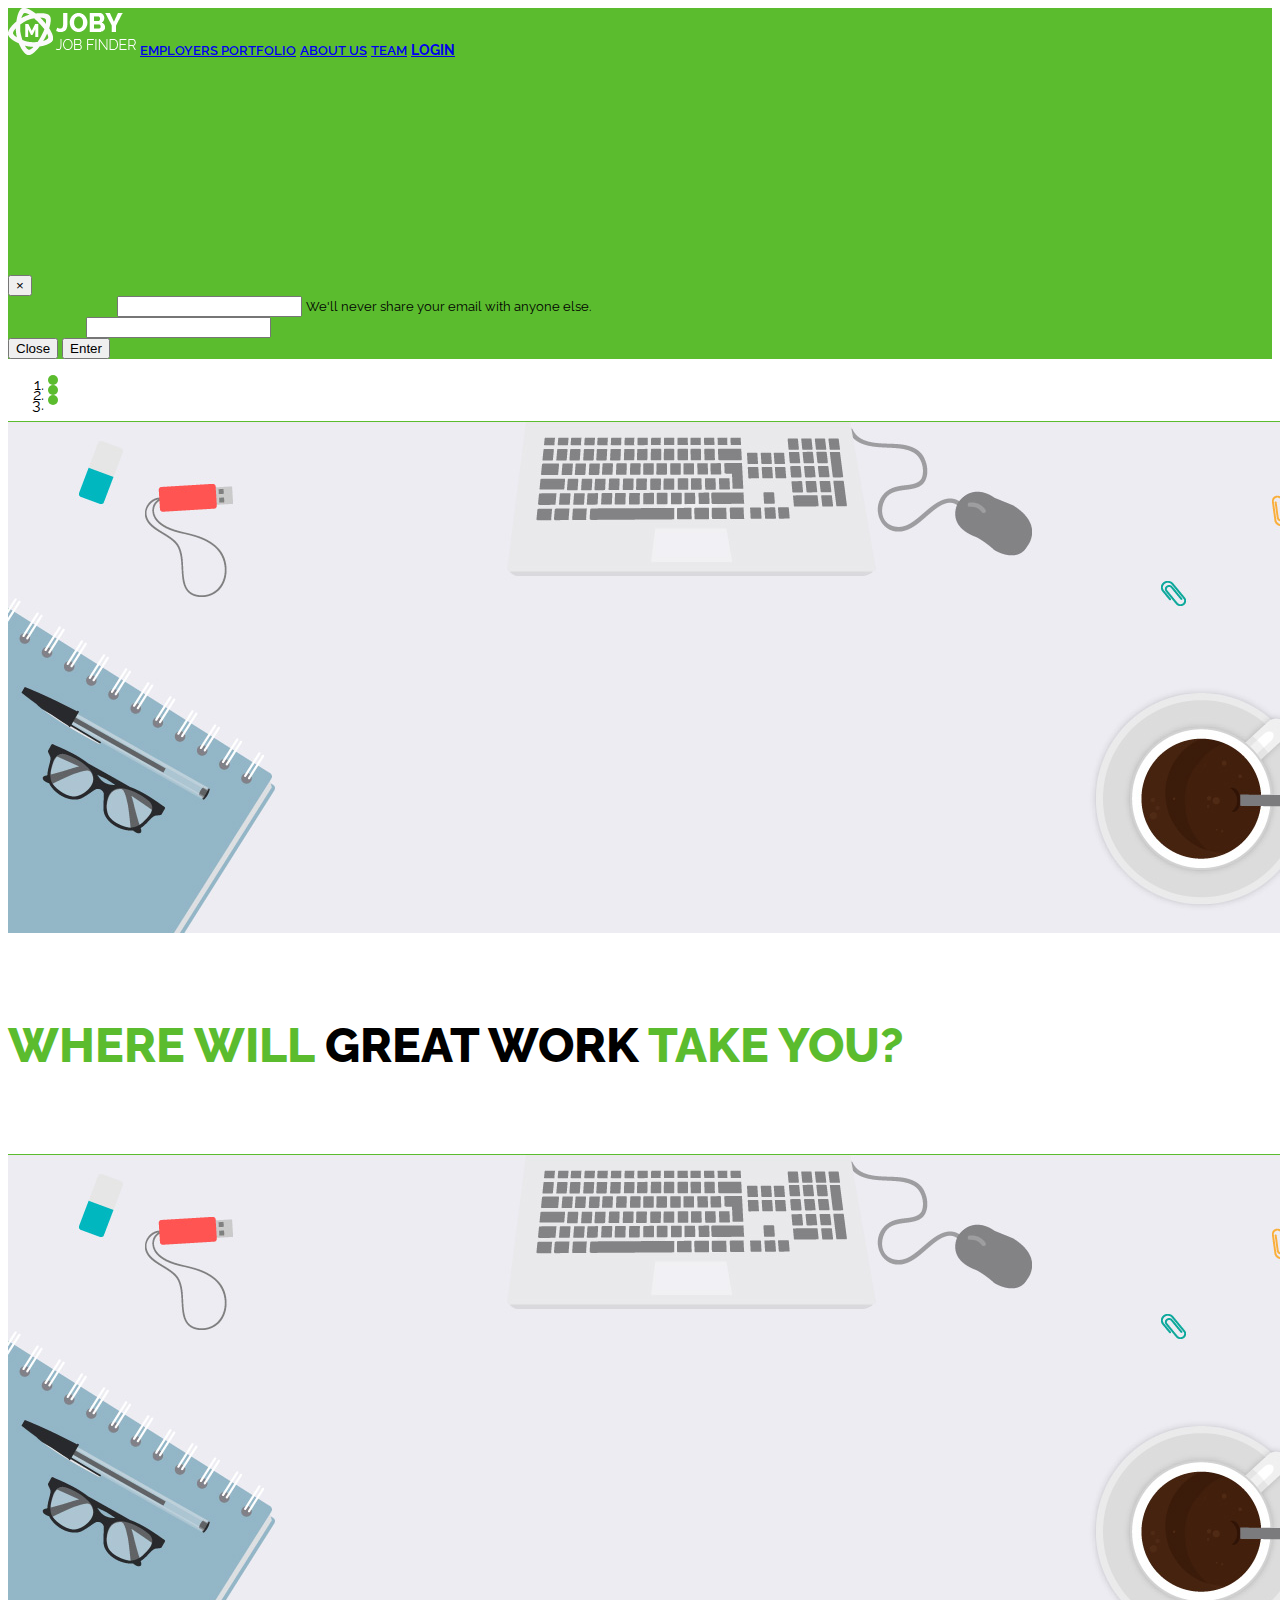
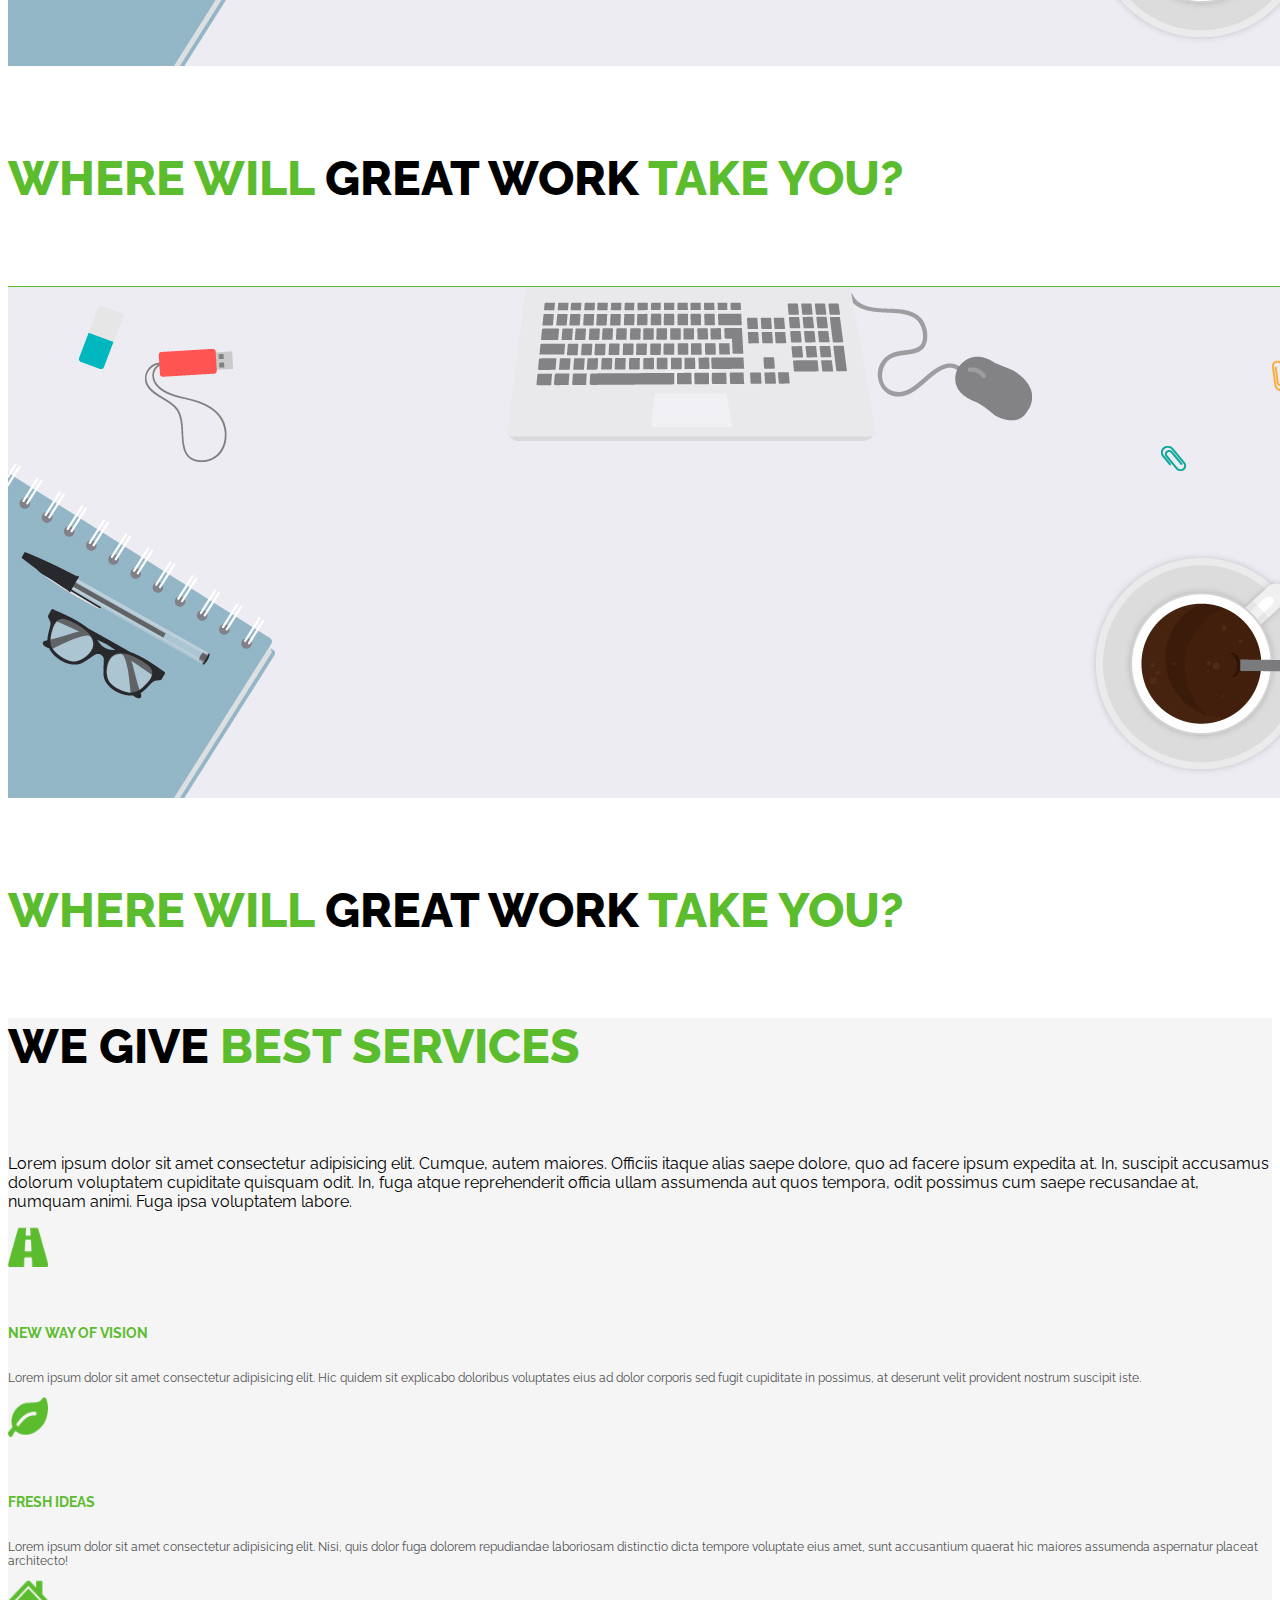
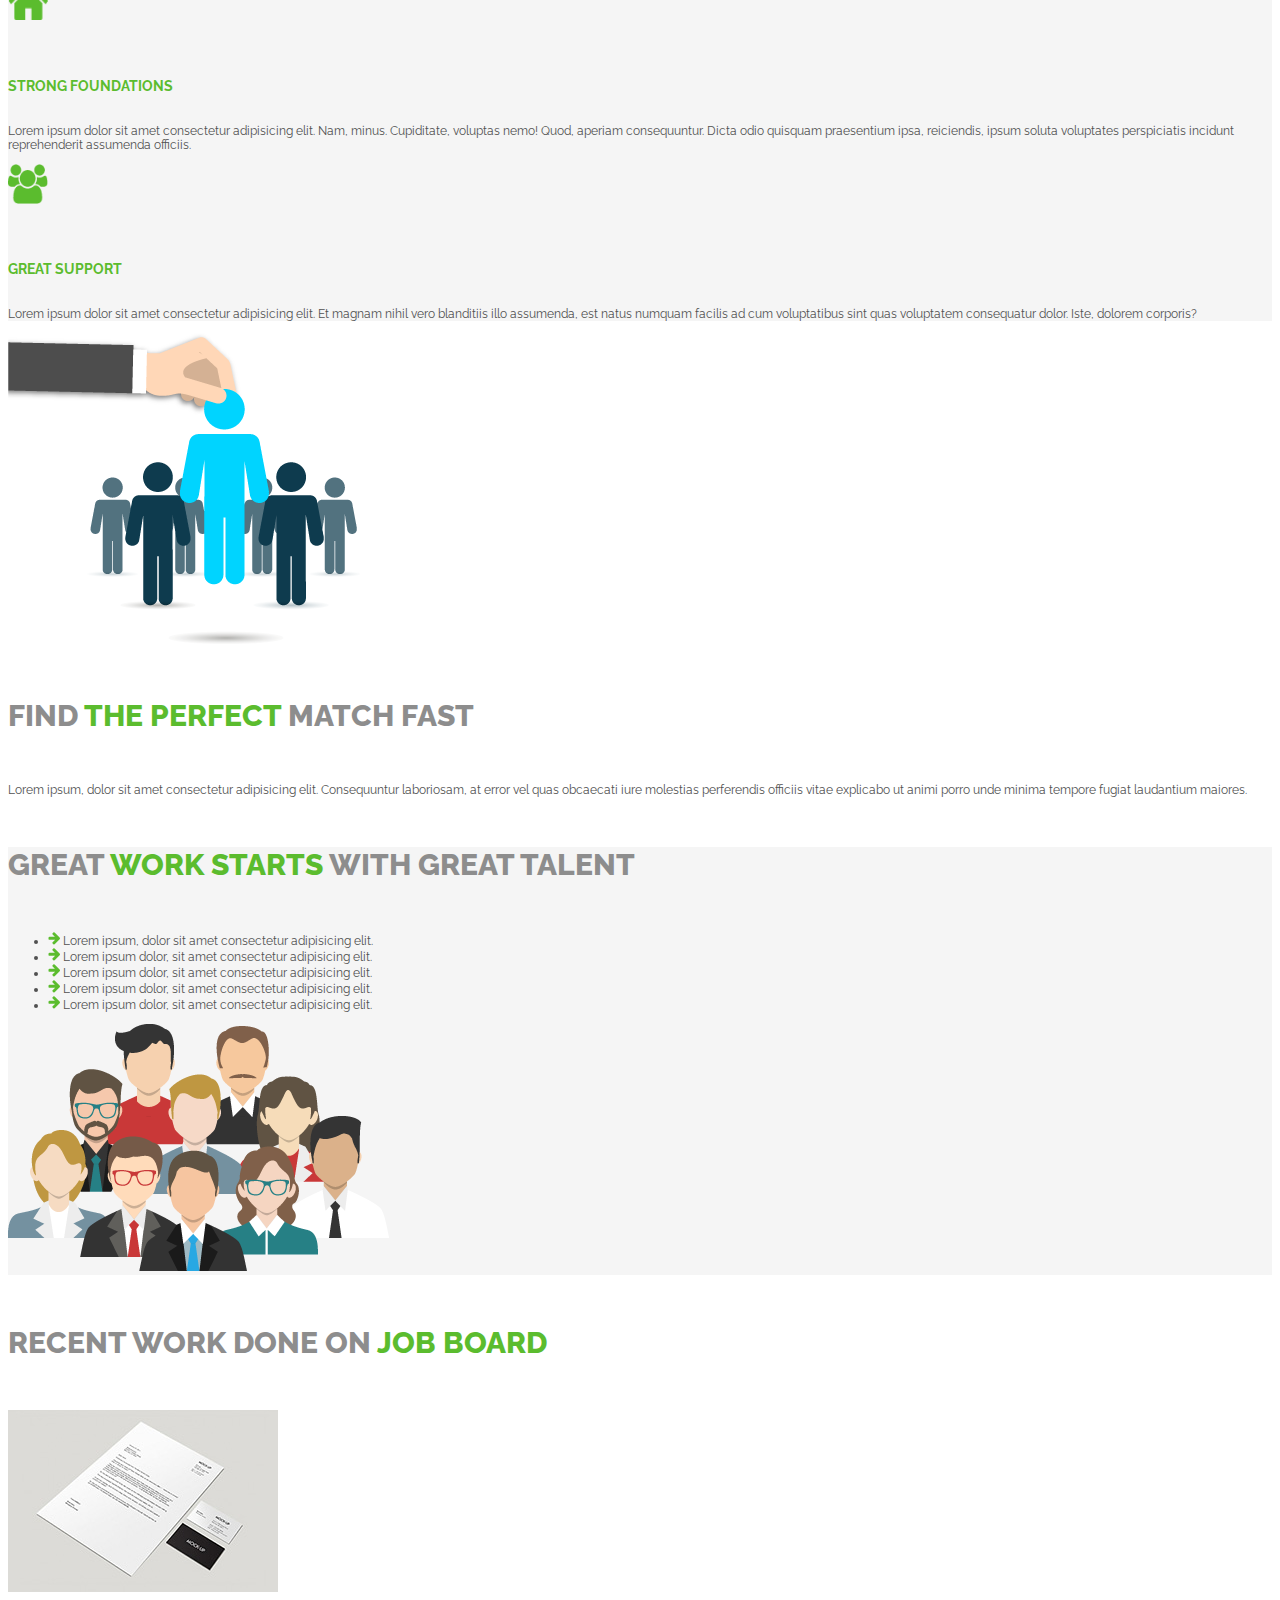
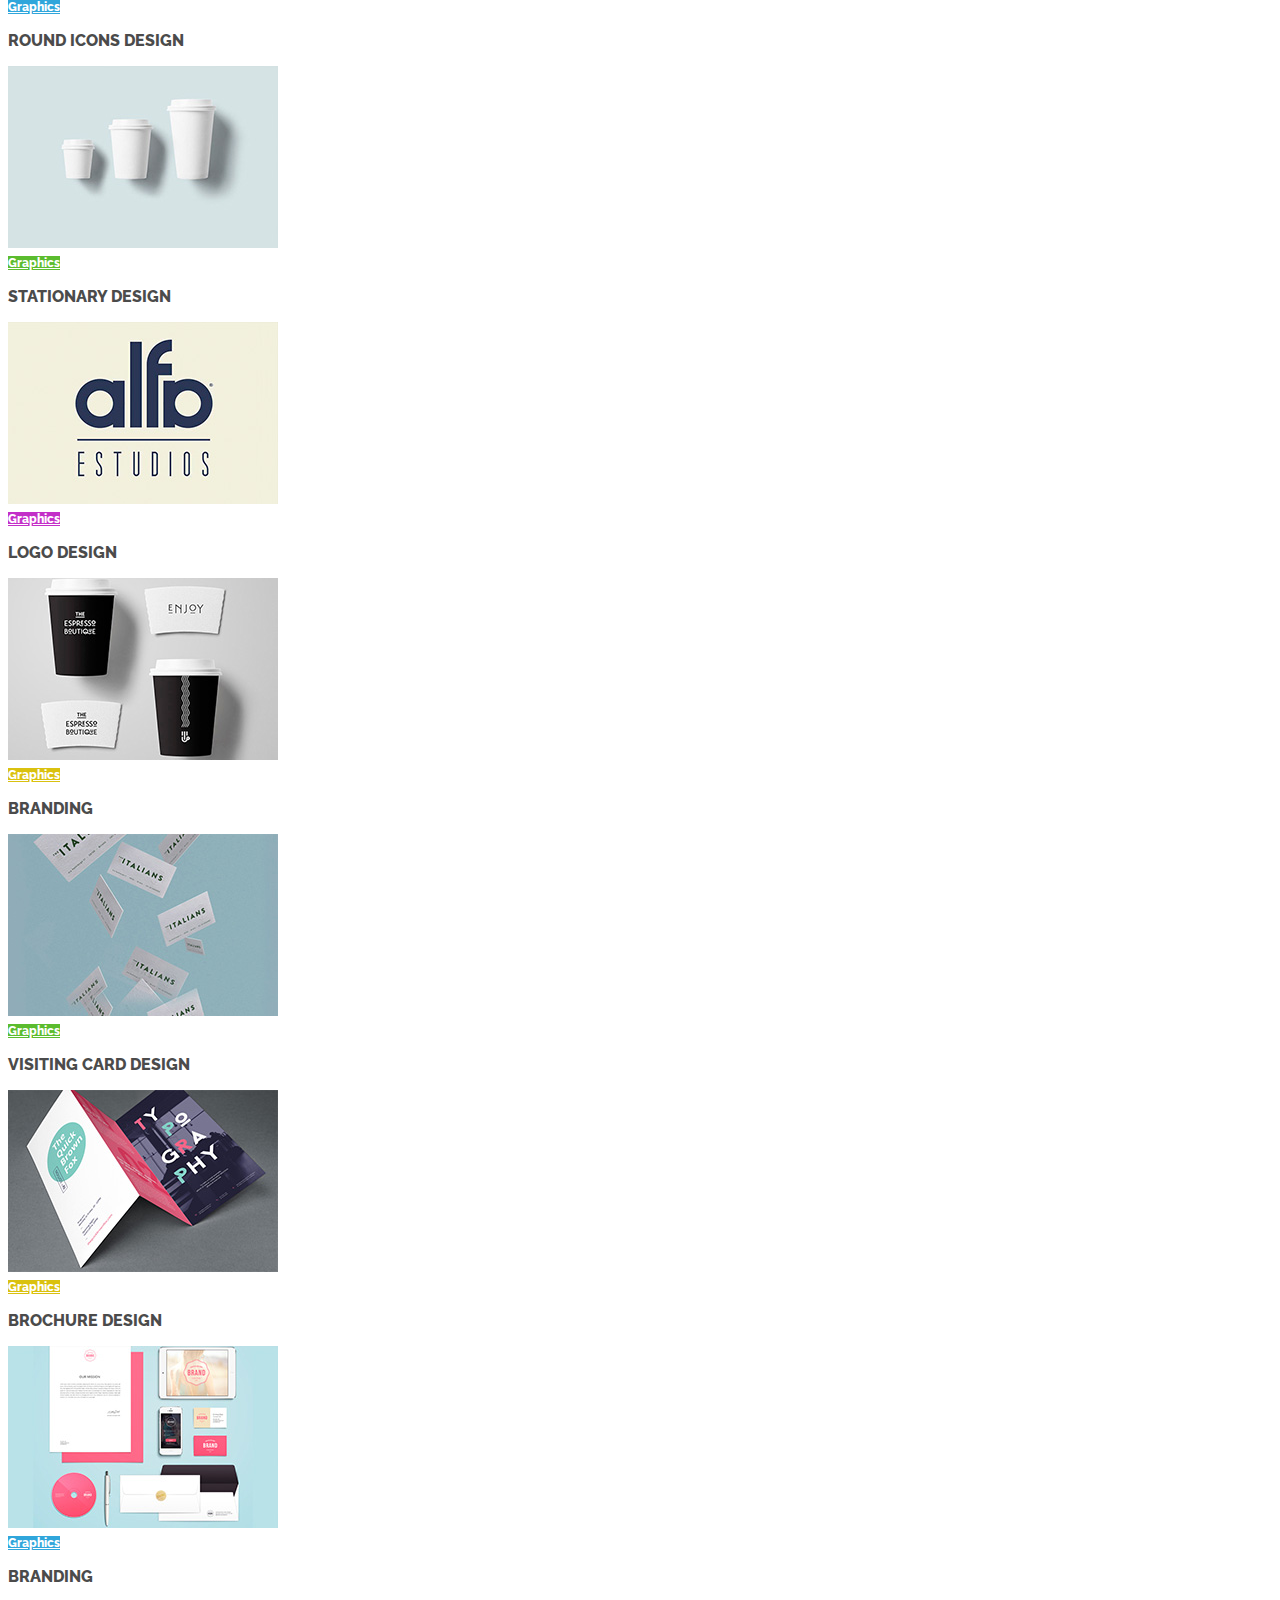
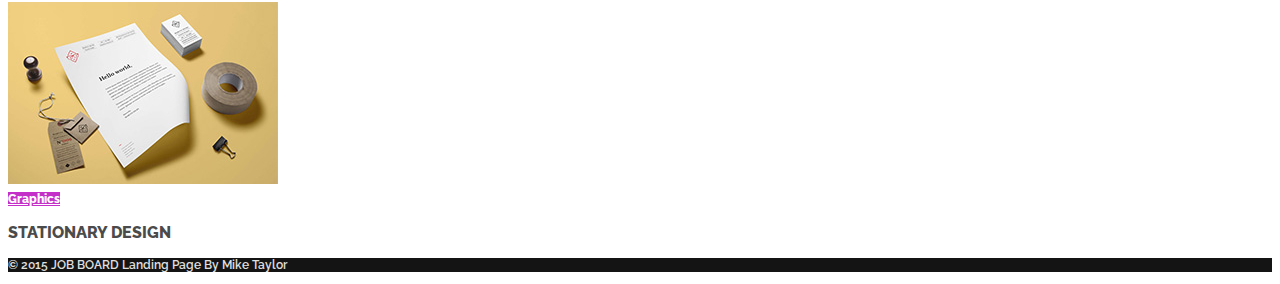
<file: exam_1_bashyrali_temirbulatov/exam_1_bashyrali_temirbulatov/index.html>
<!DOCTYPE html>
<html lang="en">
<head>
    <meta charset="UTF-8">
    <meta http-equiv="X-UA-Compatible" content="IE=edge">
    <meta name="viewport" content="width=device-width, initial-scale=1.0">
    <link rel="stylesheet" href="https://cdn.jsdelivr.net/npm/bootstrap@4.6.0/dist/css/bootstrap.min.css" integrity="sha384-B0vP5xmATw1+K9KRQjQERJvTumQW0nPEzvF6L/Z6nronJ3oUOFUFpCjEUQouq2+l" crossorigin="anonymous">
    <link rel="stylesheet" href="css/style.css">
    <title>Exam 1</title>
</head>
<body>
    <nav class="header py-2">
        <div class="container d-flex flex-column flex-md-row align-items-center">
            <a href="#" class="link pr-md-4 my-2 my-md-0"><img src="img/logo.png" alt="logo"></a>
            <a href="#" class="link px-md-4 my-2 my-md-0 text-decoration-none text-white">Employers </a>
            <a href="#" class="link px-md-4 my-2 my-md-0 text-decoration-none text-white">Portfolio</a>
            <a href="#" class="link px-md-4 my-2 my-md-0 text-decoration-none text-white">About us</a>
            <a href="#" class="link px-md-4 my-2 my-md-0 text-decoration-none text-white mr-md-auto">Team</a>
            <a href="#" type="button" class="button-logo btn btn-success text-white px-md-4 my-2 my-md-0" data-toggle="modal" data-target="#Modal">Login</a>
            <div class="modal fade" id="Modal" tabindex="-1" aria-labelledby="ModalLabel" aria-hidden="true">
                <div class="modal-dialog">
                  <div class="modal-content">
                    <div class="modal-header">
                      <h5 class="modal-title title" id="ModalLabel">Sign Up</h5>
                      <button type="button" class="close" data-dismiss="modal" aria-label="Close">
                        <span aria-hidden="true">&times;</span>
                      </button>
                    </div>
                    <div class="modal-body">
                        <div class="form-group">
                            <label for="exampleInputEmail1" class="txt-green">Email address</label>
                            <input type="email" class="form-control"  id="Email1" aria-describedby="emailHelp">
                            <small id="emailHelp" class="form-text text-muted">We'll never share your email with anyone else.</small>
                          </div>
                          <div class="form-group">
                            <label for="Password1" class="txt-green">Password</label>
                            <input type="password" class="form-control" id="exampleInputPassword1">
                          </div>
                    </div>
                    <div class="modal-footer">
                      <button type="button" class="btn btn-secondary" data-dismiss="modal">Close</button>
                      <button type="submit" class="btn btn-success">Enter</button>
                    </div>
                  </div>
                </div>
              </div>
        </div>
    </nav>
    
    <div id="MySlide" class="carousel slide" data-ride="carousel">
        <ol class="carousel-indicators">
            <li data-target="#MySlide" data-slide-to="0" class="active"></li>
            <li data-target="#MySlide" data-slide-to="1"></li>
            <li data-target="#MySlide" data-slide-to="2"></li>
        </ol>
        <div class="carousel-inner">
            <div class="carousel-item active">
                <img src="img/slider-pic.jpg" class="d-block w-100" alt="slide-1">
                <div class="carousel-caption ">
                    <h5 class="title mb-md-5 d-none d-sm-block">Where will <span class="black-txt">great work</span> take you?</h5>
                </div>
            </div>
            <div class="carousel-item">
                <img src="img/slider-pic.jpg" class="d-block w-100" alt="slide-1">
                <div class="carousel-caption">
                    <h5 class="title mb-md-5 d-none d-sm-block">Where will <span class="black-txt">great work</span> take you?</h5>
                </div>
            </div>
            <div class="carousel-item">
                <img src="img/slider-pic.jpg" class="d-block w-100" alt="slide-1">
                <div class="carousel-caption">
                    <h5 class="title mb-md-5 d-none d-sm-block">Where will <span class="black-txt">great work</span> take you?</h5>
                </div>
            </div>
        </div>
        <a class="carousel-control-prev" href="#MySlide" role="button" data-slide="prev">
            <span class="carousel-control-prev-icon filter-green" aria-hidden="true"></span>
        </a>
        <a class="carousel-control-next" href="#MySlide" role="button" data-slide="next">
            <span class="carousel-control-next-icon filter-green" aria-hidden="true"></span>
        </a>
    </div>
    <div class="bg-gray">
        <div class="container ">
            <div class="d-flex flex-column align-items-center py-5">
                <h5 class="title" ><span class="black-txt">We give</span> best Services</h5>
                <p class="text-center txt-gray" >Lorem ipsum dolor sit amet consectetur adipisicing elit. Cumque, autem maiores. Officiis itaque alias saepe dolore, quo ad facere ipsum expedita at. In, suscipit accusamus dolorum voluptatem cupiditate quisquam odit. In, fuga atque reprehenderit officia ullam assumenda aut quos tempora, odit possimus cum saepe recusandae at, numquam animi. Fuga ipsa voluptatem labore.</p>
            </div>
            <div class="row">
                <div class="col-md-3 col-sm-6 text-center">
                    <img src="img/ic-1.png" alt="icon" class="item-img">
                    <h5 class="item-title">New way of vision</h5>
                    <p class="txt-gray-small">Lorem ipsum dolor sit amet consectetur adipisicing elit. Hic quidem sit explicabo doloribus voluptates eius ad dolor corporis sed fugit cupiditate in possimus, at deserunt velit provident nostrum suscipit iste.</p>
                </div>
                <div class="col-md-3 col-sm-6 text-center">
                    <img src="img/ic-2.png" alt="icon" class="item-img">
                    <h5 class="item-title">Fresh Ideas</h5>
                    <p class="txt-gray-small">Lorem ipsum dolor sit amet consectetur adipisicing elit. Nisi, quis dolor fuga dolorem repudiandae laboriosam distinctio dicta tempore voluptate eius amet, sunt accusantium quaerat hic maiores assumenda aspernatur placeat architecto!</p>
                </div>
                <div class="col-md-3 col-sm-6 text-center">
                    <img src="img/ic-3.png" alt="" class="item-img"></img>
                    <h5 class="item-title">Strong Foundations</h5>
                    <p class="txt-gray-small">Lorem ipsum dolor sit amet consectetur adipisicing elit. Nam, minus. Cupiditate, voluptas nemo! Quod, aperiam consequuntur. Dicta odio quisquam praesentium ipsa, reiciendis, ipsum soluta voluptates perspiciatis incidunt reprehenderit assumenda officiis.</p>
                </div>
                <div class="col-md-3 col-sm-6 text-center"><img src="img/ic-4.png" alt="" class="item-img"></img>
                    <h5 class="item-title">Great Support</h5>
                    <p class="txt-gray-small">Lorem ipsum dolor sit amet consectetur adipisicing elit. Et magnam nihil vero blanditiis illo assumenda, est natus numquam facilis ad cum voluptatibus sint quas voluptatem consequatur dolor. Iste, dolorem corporis?</p>
                </div>
            </div> 
        </div>
    </div>
    <div class="bg-white py-5">
        <div class="container">
            <div class="row">
                <div class="col-md-6">
                    <img src="img/pic-big-1.png" alt="" class="big-pic w-75">
                </div>
                <div class="col-md-6 d-flex flex-column justify-content-center align-items-center">
                    <h5 class="main-title">Find <span class="txt-green">the perfect</span> match fast</h5>
                    <p class="txt-gray-small">Lorem ipsum, dolor sit amet consectetur adipisicing elit. Consequuntur laboriosam, at error vel quas obcaecati iure molestias perferendis officiis vitae explicabo ut animi porro unde minima tempore fugiat laudantium maiores.</p>
                </div>
            </div>
        </div>
    </div>
    <div class="bg-gray py-5">
        <div class="container">
            <div class="row">
                <div class="col-md-6 d-flex flex-column justify-content-center align-items-md-start align-items-center">
                    <h5 class="main-title my-0 my-md-2">Great <span class="txt-green">work starts </span> with great talent</h5>
                    <ul class="text-decoration-none txt-gray-small list-unstyled text-left">
                        <li class="py-1"><img src="img/arrow.png" alt="arrow"> Lorem ipsum, dolor sit amet consectetur adipisicing elit.</li>
                        <li class="py-1"><img src="img/arrow.png" alt="arrow"> Lorem ipsum dolor, sit amet consectetur adipisicing elit.</li>
                        <li class="py-1"><img src="img/arrow.png" alt="arrow"> Lorem ipsum dolor, sit amet consectetur adipisicing elit.</li>
                        <li class="py-1"><img src="img/arrow.png" alt="arrow"> Lorem ipsum dolor, sit amet consectetur adipisicing elit.</li>
                        <li class="py-1"><img src="img/arrow.png" alt="arrow"> Lorem ipsum dolor, sit amet consectetur adipisicing elit.</li>
                    </ul>
                </div>
                <div class="col-md-6 text-center text-md-right">
                    <img src="img/pic-big-2.png" alt="big-pic" class="big-pic w-75">
                </div>
            </div>
        </div>
    </div>
    <div class="bg-white">
        <div class="container py-5">
            <h5 class="main-title text-center py-3">Recent Work Done on <span class="txt-green">JOB BOARD</span></h5>
            
            <div class="row py-3">
                <div class="col-sm-6 col-md-3 col-12">
                    <div class="card" >
                        <img src="img/pic-1.jpg" class="card-img-top" alt="pic1">
                        <div class="card-body text-center p-0">
                            <a href="#" class="btn butn-txt blue my-3">Graphics</a>
                            <p class="card-txt">Round Icons Design</p>
                        </div>
                    </div>
                </div>
                
                <div class="col-sm-6 col-md-3 col-12">
                    <div class="card" >
                        <img src="img/pic-2.jpg" class="card-img-top" alt="pic2">
                        <div class="card-body text-center p-0">
                            <a href="#" class="btn butn-txt green my-3">Graphics</a>
                            <p class="card-txt">Stationary Design</p>
                        </div>
                    </div>
                </div>
                
                <div class="col-sm-6 col-md-3 col-12">
                    <div class="card" >
                        <img src="img/pic-3.jpg" class="card-img-top" alt="pic3">
                        <div class="card-body text-center p-0">
                            <a href="#" class="btn butn-txt purple my-3">Graphics</a>
                            <p class="card-txt">Logo Design</p>
                        </div>
                    </div>
                </div>
                
                <div class="col-sm-6 col-md-3 col-12">
                    <div class="card" >
                        <img src="img/pic-4.jpg" class="card-img-top" alt="pic4">
                        <div class="card-body text-center p-0">
                            <a href="#" class="btn butn-txt orange my-3">Graphics</a>
                            <p class="card-txt">Branding</p>
                        </div>
                    </div>
                </div>
            </div>

            <div class="row py-3">
                
                <div class="col-sm-6 col-md-3 col-12">
                    <div class="card" >
                        <img src="img/pic-5.jpg" class="card-img-top" alt="pic5">
                        <div class="card-body text-center p-0">
                            <a href="#" class="btn butn-txt green my-3">Graphics</a>
                            <p class="card-txt">Visiting Card Design</p>
                        </div>
                    </div>
                </div>
                
                <div class="col-sm-6 col-md-3 col-12">
                    <div class="card" >
                        <img src="img/pic-6.jpg" class="card-img-top" alt="pic6">
                        <div class="card-body text-center p-0">
                            <a href="#" class="btn butn-txt orange my-3">Graphics</a>
                            <p class="card-txt">Brochure Design</p>
                        </div>
                    </div>
                </div>
                
                <div class="col-sm-6 col-md-3 col-12">
                    <div class="card" >
                        <img src="img/pic-7.jpg" class="card-img-top" alt="pic7">
                        <div class="card-body text-center p-0">
                            <a href="#" class="btn butn-txt blue my-3">Graphics</a>
                            <p class="card-txt">Branding</p>
                        </div>
                    </div>
                </div>
                
                <div class="col-sm-6 col-md-3 col-12">
                    <div class="card" >
                        <img src="img/pic-8.jpg" class="card-img-top" alt="pic8">
                        <div class="card-body text-center p-0">
                            <a href="#" class="btn butn-txt purple my-3">Graphics</a>
                            <p class="card-txt">Stationary Design</p>
                        </div>
                    </div>
                </div>
            </div>
        </div>
    </div>
    <footer class="footer py-3">
        <div class="container">
            <p class="txt-footer my-0">© 2015 JOB BOARD Landing Page By Mike Taylor</p>
        </div>
    </footer>
</body>
<script src="https://code.jquery.com/jquery-3.5.1.slim.min.js" integrity="sha384-DfXdz2htPH0lsSSs5nCTpuj/zy4C+OGpamoFVy38MVBnE+IbbVYUew+OrCXaRkfj" crossorigin="anonymous"></script>
<script src="https://cdn.jsdelivr.net/npm/bootstrap@4.6.0/dist/js/bootstrap.bundle.min.js" integrity="sha384-Piv4xVNRyMGpqkS2by6br4gNJ7DXjqk09RmUpJ8jgGtD7zP9yug3goQfGII0yAns" crossorigin="anonymous"></script>
</html>
</file>
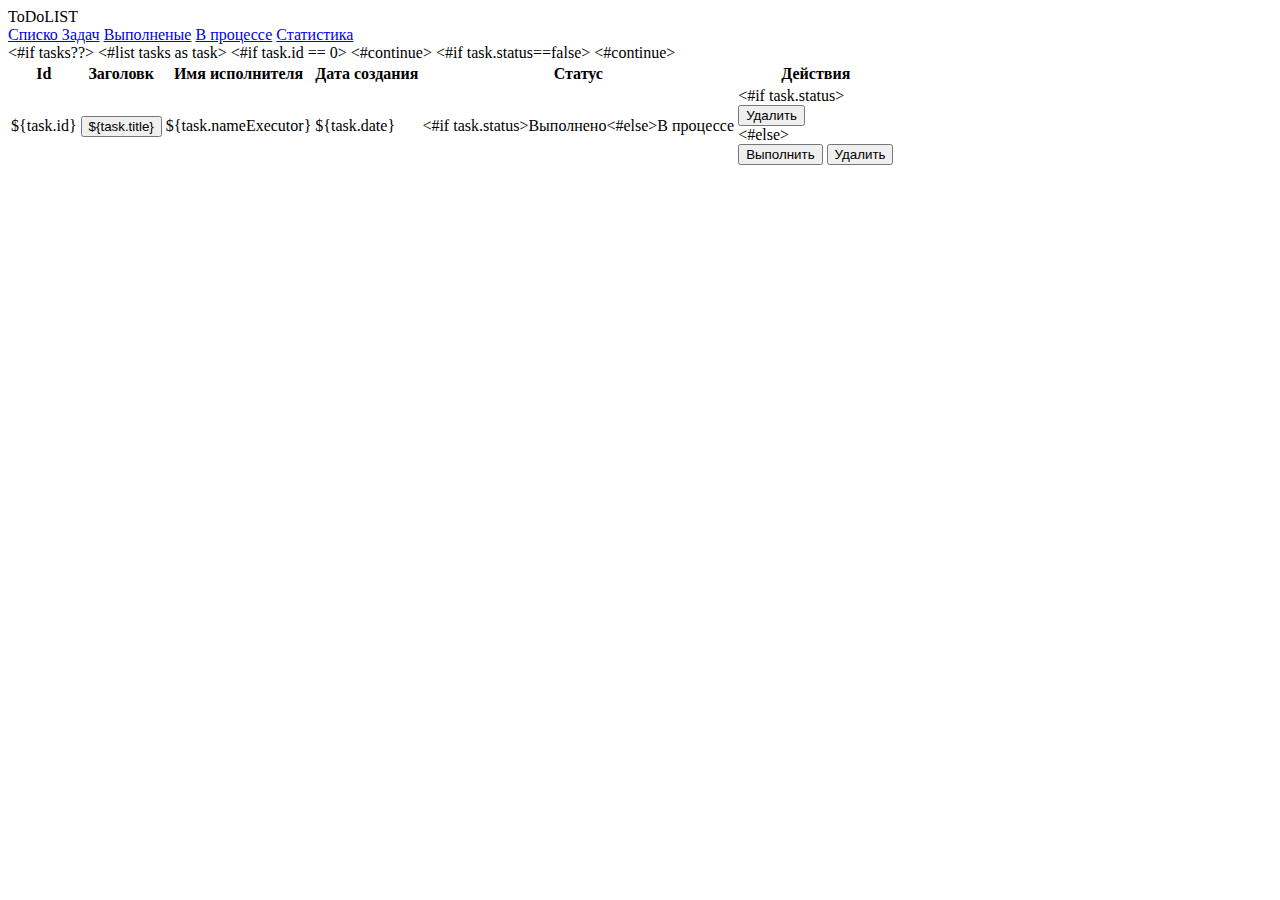
<file: exam_6_bashyrali_temirbulatov/to_do/data/done.html>
<!DOCTYPE html>
<html lang="en">

<head>
    <meta charset="UTF-8">
    <title>Login form</title>
    <link href="https://cdn.jsdelivr.net/npm/bootstrap@5.0.2/dist/css/bootstrap.min.css" rel="stylesheet" integrity="sha384-EVSTQN3/azprG1Anm3QDgpJLIm9Nao0Yz1ztcQTwFspd3yD65VohhpuuCOmLASjC" crossorigin="anonymous">
    <script src="https://cdn.jsdelivr.net/npm/bootstrap@5.0.2/dist/js/bootstrap.bundle.min.js" integrity="sha384-MrcW6ZMFYlzcLA8Nl+NtUVF0sA7MsXsP1UyJoMp4YLEuNSfAP+JcXn/tWtIaxVXM" crossorigin="anonymous"></script>
</head>

<body>
    <header class=" bg-white border-bottom shadow-sm">
        <div class="container d-flex flex-column flex-md-row align-items-center p-3 px-md-0 mb-2">
            <div class="logo my-0 mr-md-auto"><span class="font-weight-bold h2">ToDo</span><span class="h2 text-primary">LIST</span></div>
            <nav class="my-2 my-md-0">
                <a href="/tasks" class="text-decoration-none px-md-5 px-2 text-dark">Списко Задач</a>
                <a href="/done" class="text-decoration-none px-md-5 px-2 text-dark">Выполненые</a>
                <a href="/procces" class="text-decoration-none px-md-5 px-2 text-dark">В процессе</a>
                <a href="/" class="text-decoration-none px-md-5 px-2 text-dark">Статистика</a>
            </nav>
        </div>
    </header>
    <table class="table table-bordered d-block w-75" >
        <tr>
            <th>Id</th>
            <th>Заголовк</th>
            <th>Имя исполнителя</th>
            <th>Дата создания</th>
            <th>Статус</th>
            <th>Действия</th>
        </tr>
        <#if tasks??>
        <#list tasks as task>
        <tr>
            <#if task.id == 0>
            <#continue>
            </#if>
            <#if task.status==false>
            <#continue>
            </#if>
            
            <td>${task.id}</td>
                <form action="/tasks" method="post">
                    <input type="hidden" name="id" value="${task.id}">
                    <td><button class="btn" type="submit">${task.title}</button></td>
                </form>
            <td>${task.nameExecutor}</td>
            <td>${task.date}</td>
            <td><#if task.status>Выполнено<#else>В процессе</#if></td>
            <td>
                <#if task.status>
                <form action="/tasks" method="get">
                    <input type="hidden" name="idDelete" value="${task.id}">
                    <button class="btn btn-primary" type="submit">Удалить</button>
                </form>
                <#else><form action="/tasks" method="get">
                    <input type="hidden" name="idDo" value="${task.id}">
                    <button class="btn btn-primary" type="submit">Выполнить</button>
                    <input type="hidden" name="idDel" value="${task.id}">
                    <button class="btn btn-primary" type="submit">Удалить</button>
                </form>
                </#if>
            </td>
        </tr>
        </#list>
        </#if>
        
        
    </table>
    
</body>
</html>
</file>
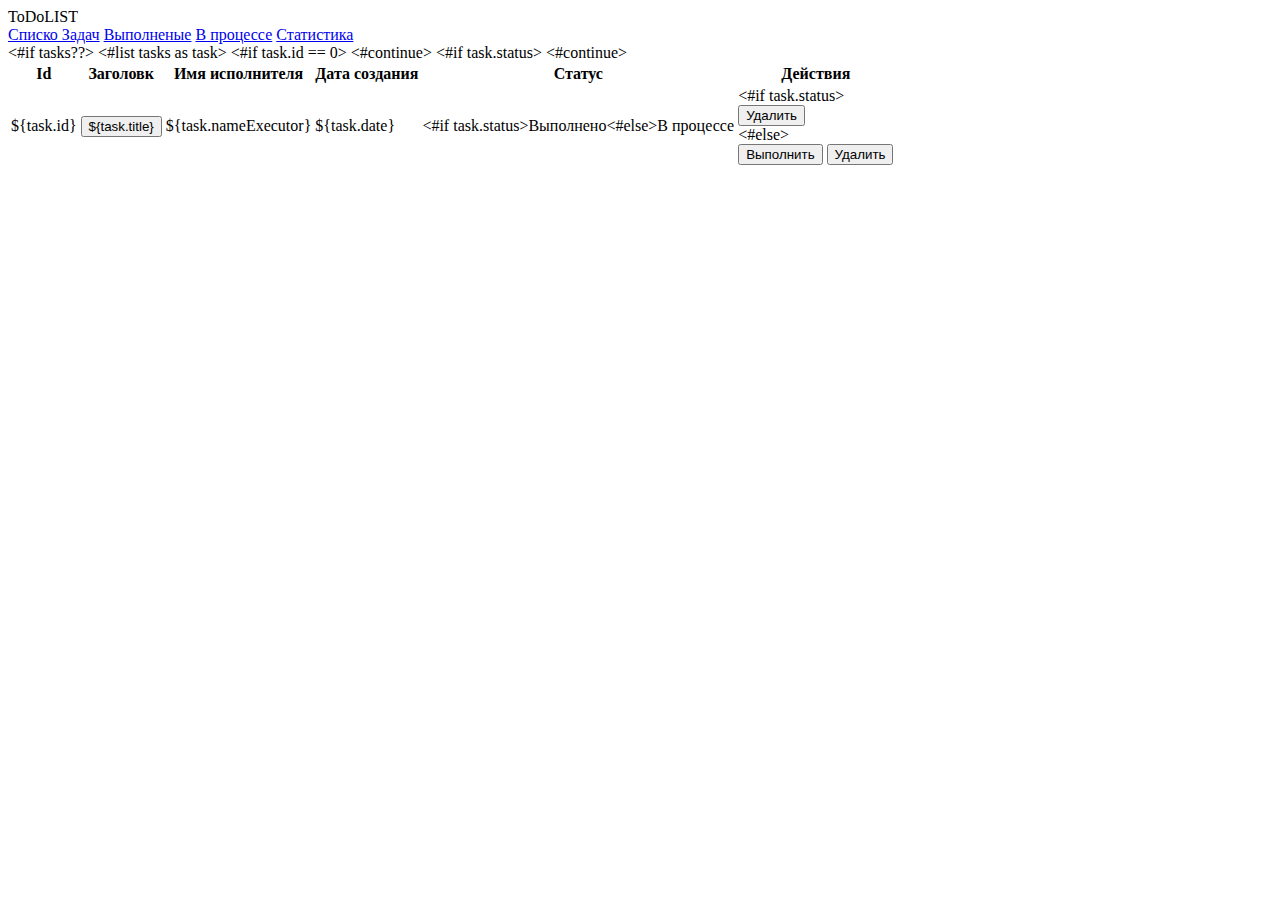
<file: exam_6_bashyrali_temirbulatov/to_do/data/procces.html>
<!DOCTYPE html>
<html lang="en">

<head>
    <meta charset="UTF-8">
    <title>Login form</title>
    <link href="https://cdn.jsdelivr.net/npm/bootstrap@5.0.2/dist/css/bootstrap.min.css" rel="stylesheet" integrity="sha384-EVSTQN3/azprG1Anm3QDgpJLIm9Nao0Yz1ztcQTwFspd3yD65VohhpuuCOmLASjC" crossorigin="anonymous">
    <script src="https://cdn.jsdelivr.net/npm/bootstrap@5.0.2/dist/js/bootstrap.bundle.min.js" integrity="sha384-MrcW6ZMFYlzcLA8Nl+NtUVF0sA7MsXsP1UyJoMp4YLEuNSfAP+JcXn/tWtIaxVXM" crossorigin="anonymous"></script>
</head>

<body>
    <header class=" bg-white border-bottom shadow-sm">
        <div class="container d-flex flex-column flex-md-row align-items-center p-3 px-md-0 mb-2">
            <div class="logo my-0 mr-md-auto"><span class="font-weight-bold h2">ToDo</span><span class="h2 text-primary">LIST</span></div>
            <nav class="my-2 my-md-0">
                <a href="/tasks" class="text-decoration-none px-md-5 px-2 text-dark">Списко Задач</a>
                <a href="/done" class="text-decoration-none px-md-5 px-2 text-dark">Выполненые</a>
                <a href="/procces" class="text-decoration-none px-md-5 px-2 text-dark">В процессе</a>
                <a href="/statistics" class="text-decoration-none px-md-5 px-2 text-dark">Статистика</a>
            </nav>
        </div>
    </header>
    <table class="table table-bordered d-block w-75" >
        <tr>
            <th>Id</th>
            <th>Заголовк</th>
            <th>Имя исполнителя</th>
            <th>Дата создания</th>
            <th>Статус</th>
            <th>Действия</th>
        </tr>
        <#if tasks??>
        <#list tasks as task>
        <tr>
            <#if task.id == 0>
            <#continue>
            </#if>
            <#if task.status>
            <#continue>
            </#if>
            
            <td>${task.id}</td>
                <form action="/tasks" method="post">
                    <input type="hidden" name="id" value="${task.id}">
                    <td><button class="btn" type="submit">${task.title}</button></td>
                </form>
            <td>${task.nameExecutor}</td>
            <td>${task.date}</td>
            <td><#if task.status>Выполнено<#else>В процессе</#if></td>
            <td>
                <#if task.status>
                <form action="/tasks" method="get">
                    <input type="hidden" name="idDelete" value="${task.id}">
                    <button class="btn btn-primary" type="submit">Удалить</button>
                </form>
                <#else><form action="/tasks" method="get">
                    <input type="hidden" name="idDo" value="${task.id}">
                    <button class="btn btn-primary" type="submit">Выполнить</button>
                    <input type="hidden" name="idDel" value="${task.id}">
                    <button class="btn btn-primary" type="submit">Удалить</button>
                </form>
                </#if>
            </td>
        </tr>
        </#list>
        </#if>
        
        
    </table>
    
</body>
</html>
</file>
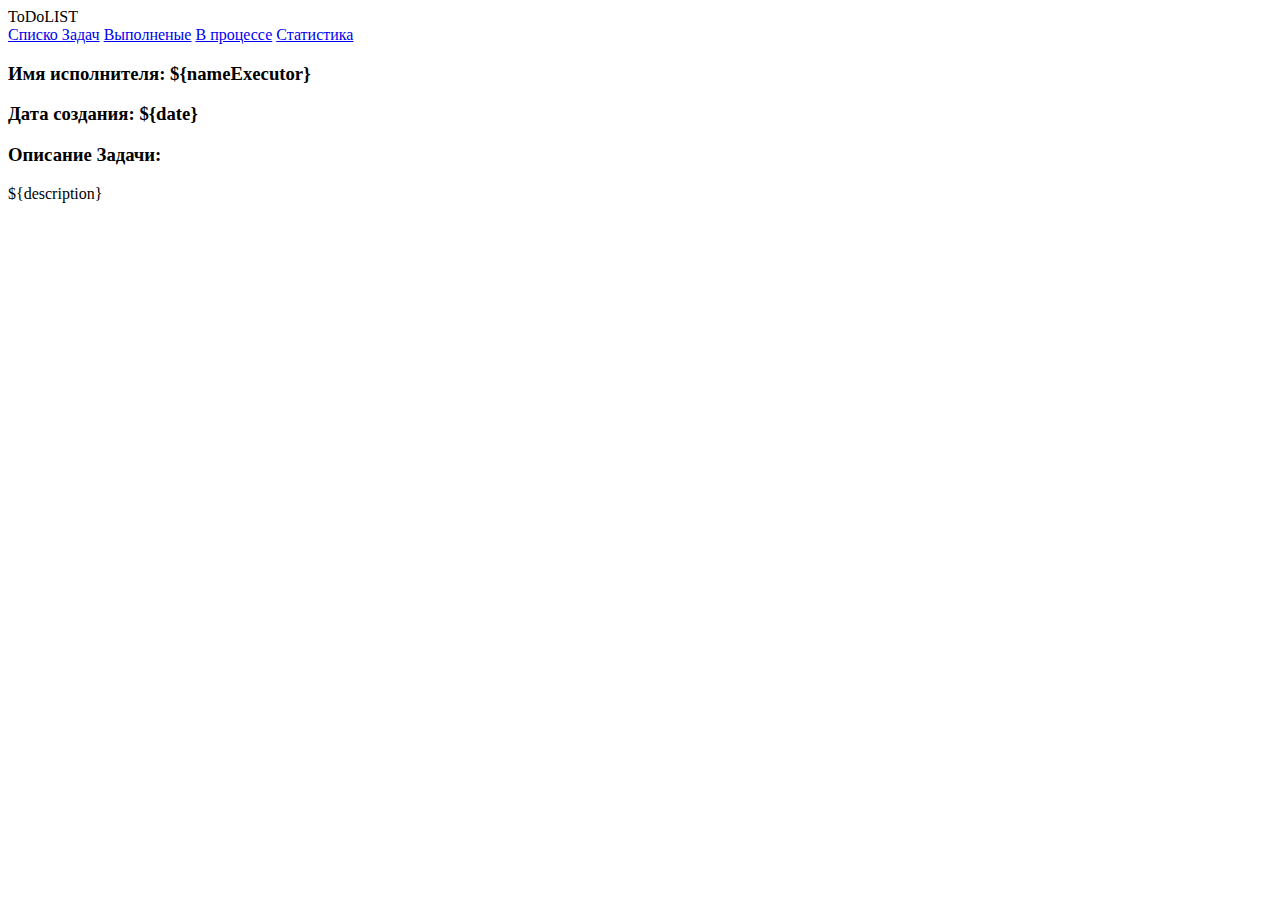
<file: exam_6_bashyrali_temirbulatov/to_do/data/task.html>
<!DOCTYPE html>
<html lang="en">

<head>
    <meta charset="UTF-8">
    <title>Задачи</title>
    <link href="https://cdn.jsdelivr.net/npm/bootstrap@5.0.2/dist/css/bootstrap.min.css" rel="stylesheet" integrity="sha384-EVSTQN3/azprG1Anm3QDgpJLIm9Nao0Yz1ztcQTwFspd3yD65VohhpuuCOmLASjC" crossorigin="anonymous">
    <script src="https://cdn.jsdelivr.net/npm/bootstrap@5.0.2/dist/js/bootstrap.bundle.min.js" integrity="sha384-MrcW6ZMFYlzcLA8Nl+NtUVF0sA7MsXsP1UyJoMp4YLEuNSfAP+JcXn/tWtIaxVXM" crossorigin="anonymous"></script>
</head>

<body>
    <header class=" bg-white border-bottom shadow-sm">
        <div class="container d-flex flex-column flex-md-row align-items-center p-3 px-md-0 mb-2">
            <div class="logo my-0 mr-md-auto"><span class="font-weight-bold h2">ToDo</span><span class="h2 text-primary">LIST</span></div>
            <nav class="my-2 my-md-0">
                <a href="/tasks" class="text-decoration-none px-md-5 px-2 text-dark">Списко Задач</a>
                <a href="/done" class="text-decoration-none px-md-5 px-2 text-dark">Выполненые</a>
                <a href="/procces" class="text-decoration-none px-md-5 px-2 text-dark">В процессе</a>
                <a href="/statistics" class="text-decoration-none px-md-5 px-2 text-dark">Статистика</a>
                
            </nav>
        </div>
    </header>
    <h3>Имя исполнителя: ${nameExecutor}</h3>
    <h3>Дата создания: ${date}</h3>
    <h3>Описание Задачи:</h3>
    <p>${description}</p>
    
</body>
</html>
</file>
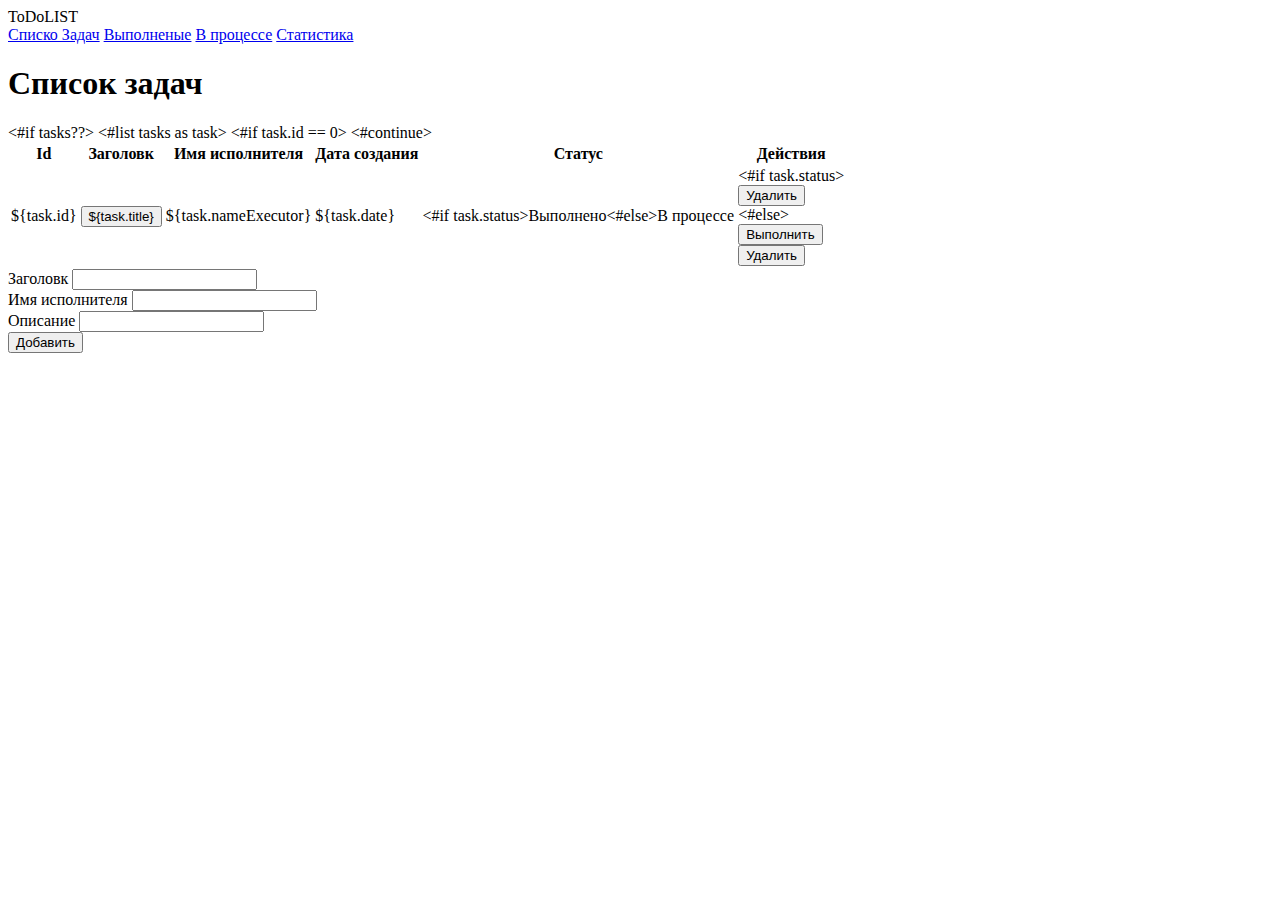
<file: exam_6_bashyrali_temirbulatov/to_do/data/tasks.html>
<!DOCTYPE html>
<html lang="en">

<head>
    <meta charset="UTF-8">
    <title>Задачи</title>
    <link href="https://cdn.jsdelivr.net/npm/bootstrap@5.0.2/dist/css/bootstrap.min.css" rel="stylesheet" integrity="sha384-EVSTQN3/azprG1Anm3QDgpJLIm9Nao0Yz1ztcQTwFspd3yD65VohhpuuCOmLASjC" crossorigin="anonymous">
    <script src="https://cdn.jsdelivr.net/npm/bootstrap@5.0.2/dist/js/bootstrap.bundle.min.js" integrity="sha384-MrcW6ZMFYlzcLA8Nl+NtUVF0sA7MsXsP1UyJoMp4YLEuNSfAP+JcXn/tWtIaxVXM" crossorigin="anonymous"></script>
</head>

<body>
    <header class=" bg-white border-bottom shadow-sm">
        <div class="container d-flex flex-column flex-md-row align-items-center p-3 px-md-0 mb-2">
            <div class="logo my-0 mr-md-auto"><span class="font-weight-bold h2">ToDo</span><span class="h2 text-primary">LIST</span></div>
            <nav class="my-2 my-md-0">
                <a href="/tasks" class="text-decoration-none px-md-5 px-2 text-dark">Списко Задач</a>
                <a href="/done" class="text-decoration-none px-md-5 px-2 text-dark">Выполненые</a>
                <a href="/procces" class="text-decoration-none px-md-5 px-2 text-dark">В процессе</a>
                <a href="/statistics" class="text-decoration-none px-md-5 px-2 text-dark">Статистика</a>
                
            </nav>
        </div>
    </header>
    <h1>Список задач</h1>
    <div class="d-flex flex-wrap justify-content-around ">
        <table class="table table-bordered d-block w-75" >
            <tr>
                <th>Id</th>
                <th>Заголовк</th>
                <th>Имя исполнителя</th>
                <th>Дата создания</th>
                <th>Статус</th>
                <th>Действия</th>
            </tr>
            <#if tasks??>
            <#list tasks as task>
            <tr>
                <#if task.id == 0>
                <#continue>
                </#if>
                <td>${task.id}</td>
                <form action="/tasks" method="post">
                    <input type="hidden" name="id" value="${task.id}">
                    <td><button class="btn" type="submit">${task.title}</button></td>
                </form>
                <td>${task.nameExecutor}</td>
                <td>${task.date}</td>
                <td><#if task.status>Выполнено<#else>В процессе</#if></td>
                <td>
                    <#if task.status>
                    <form action="/tasks" method="get">
                        <input type="hidden" name="idDelete" value="${task.id}">
                        <button class="btn btn-primary" type="submit">Удалить</button>
                    </form>
                    <#else>
                    <form action="/tasks" method="get">
                        <input type="hidden" name="idDo" value="${task.id}">
                        <button class="btn btn-primary" type="submit">Выполнить</button>
                    </form>
                    <form action="/tasks" method="get">
                        <input type="hidden" name="idDelete" value="${task.id}">
                        <button class="btn btn-primary" type="submit">Удалить</button>
                    </form>
                    </#if>
                </td>
            </tr>
            </#list>
            </#if>
            
            
        </table>
        <form action="/tasks" method="get">
            <div class="form-group">
                <label>Заголовк</label>
                <input type="text" name="title" class="d-block" required>
            </div>
            <div class="form-group">
                <label>Имя исполнителя</label>
                <input type="text" name="name" class="d-block" required>
            </div>
            
            <div class="form-group">
                <label >Описание</label>
                <input type="text-area"name="description" class="form-control"  rows="3" required></input>
            </div>
            <button class="btn btn-primary" type="submit">Добавить</button>
        </form>
    </div>
    
    
</body>

</html>
</file>
<file: exam_1_bashyrali_temirbulatov/exam_1_bashyrali_temirbulatov/css/style.css>
@import url('https://fonts.googleapis.com/css2?family=Raleway:wght@400;600;700;800&display=swap');

body{
    font-family: 'Raleway', sans-serif;

}
.header{
    background: #5bbc2e;
    
   
}
.link{
    font-size: 13px;
    font-weight: 600;
    text-transform: uppercase;
}
.button-logo{
    font-size: 14px!important;
    font-weight: bold!important;
    text-transform: uppercase;
    width: 150px;
}
.carousel-indicators li{
    width: 10px!important;
    height: 10px!important;
    border-radius:100%;
    background-color:#5bbc2e!important ;
}
.filter-green{
    filter: invert(48%) sepia(79%) saturate(2476%) hue-rotate(86deg) brightness(118%) contrast(119%);
}
.title{
    font-size: 48px;
    color: #5bbc2e;
    text-transform: uppercase;
    font-weight: 800;
}

.black-txt{
    color: black;
}
.txt-gray-small{ 
    font-size: 12px;
    color: #515151;
}
.bg-gray{
    background: #f5f5f5;
}
.item-title{
    font-size: 14px;
    color: #5bbc2e;
    text-transform: uppercase;
    margin-bottom: 30px;
}
.item-img{
    width: 40px;
    height: 40px;
    margin-bottom: 30px;
}
.txt-green{
    color: #5bbc2e!important;
}

.main-title{
    font-size: 30px;
    color:#8d8d8d;
    text-transform: uppercase;
    font-weight: 800;

}
.card-txt{
    color: #4b4b4b;
    font-weight: 800;
    text-transform: uppercase;
}
.butn-txt{
    color:white!important;
    font-weight: 800!important;
    font-size: 12px!important;
    width: 150px;
}
.blue{
    background: #30A6DB!important;

}
.purple{
    background: #C32FC8!important;
}
.green{
    background: #5BBC2E!important;
}
.orange{
    background: #DAC10F!important;
}
.footer{
    background: #141414;
}
.txt-footer{
    font-size: 12px;
    font-weight: 600;
    color: #e0e0e0;
}
</file>
